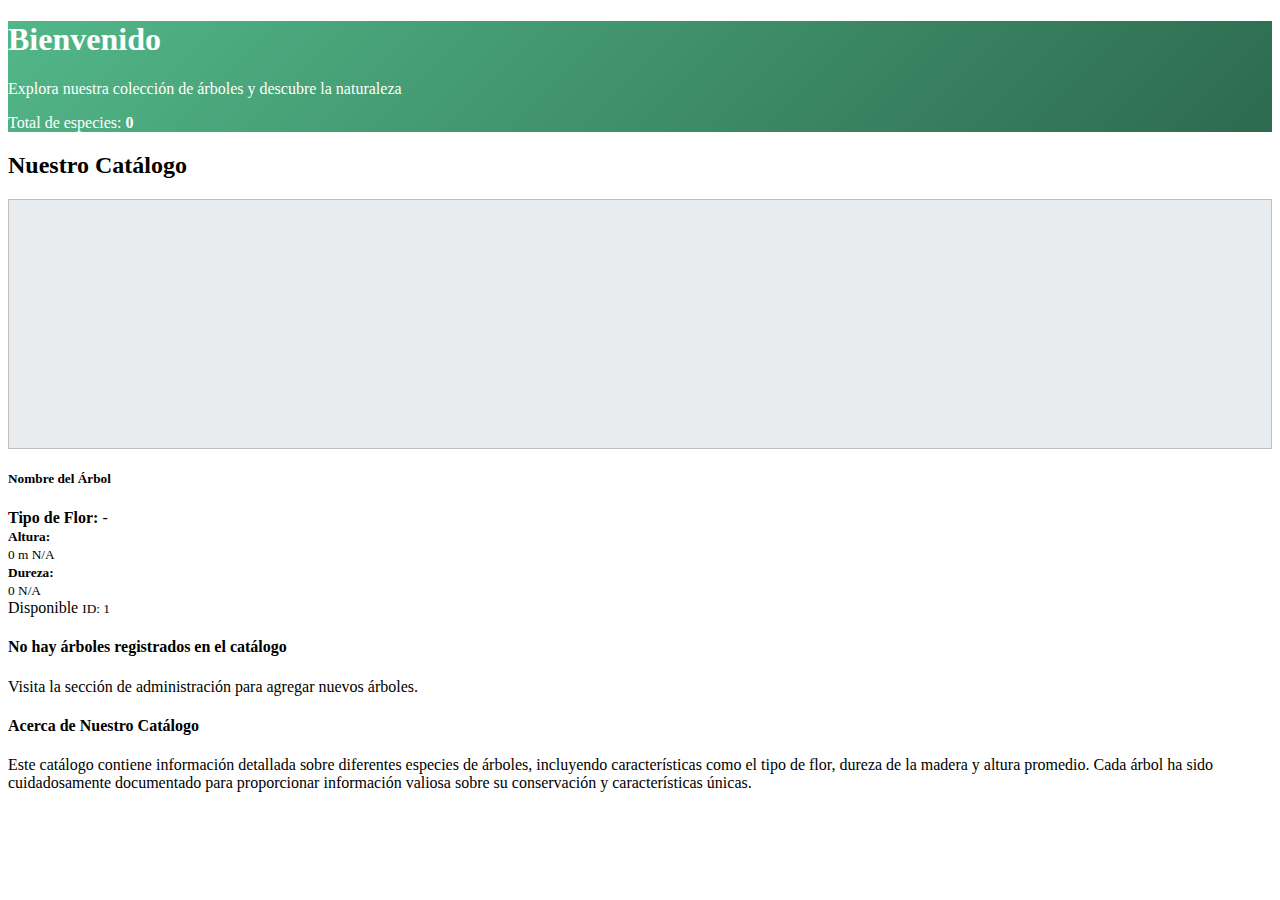
<file: practica01/target/classes/templates/index.html>
<!DOCTYPE html>
<html xmlns:th="http://www.thymeleaf.org"
      th:replace="~{layout :: layout(~{::section}, 'Catálogo de Árboles')}">
<head>
    <title>Catálogo</title>
</head>
<body>
    <section>
        <div class="container my-5">
            
            <!-- Banner de Bienvenida -->
            <div class="row mb-5">
                <div class="col-12">
                    <div class="card" style="background: linear-gradient(135deg, #52b788 0%, #2d6a4f 100%); color: white;">
                        <div class="card-body text-center py-5">
                            <h1 class="display-3"><i class="bi bi-tree"></i> Bienvenido</h1>
                            <p class="lead fs-4">Explora nuestra colección de árboles y descubre la naturaleza</p>
                            <p class="mb-0">Total de especies: <strong th:text="${totalArboles}">0</strong></p>
                        </div>
                    </div>
                </div>
            </div>

            <!-- Catálogo de Árboles -->
            <div class="row mb-4">
                <div class="col-12">
                    <h2 class="text-center mb-4" style="color: var(--verde-oscuro);">
                        <i class="bi bi-list-ul"></i> Nuestro Catálogo
                    </h2>
                </div>
            </div>

            <div class="row g-4">
                <div class="col-md-6 col-lg-4" th:each="arbol : ${arboles}">
                    <div class="card h-100">
                        <!-- Imagen del árbol -->
                        <div style="height: 250px; overflow: hidden; background-color: #e9ecef; display: flex; align-items: center; justify-content: center;">
                            <img th:if="${arbol.rutaImagen != null && !arbol.rutaImagen.isEmpty()}" 
                                 th:src="@{/{ruta}(ruta=${arbol.rutaImagen})}" 
                                 th:alt="${arbol.nombreArbol}"
                                 class="img-fluid"
                                 style="width: 100%; height: 100%; object-fit: cover;">
                            <div th:if="${arbol.rutaImagen == null || arbol.rutaImagen.isEmpty()}" 
                                 class="text-center">
                                <i class="bi bi-tree" style="font-size: 5rem; color: var(--verde-claro);"></i>
                            </div>
                        </div>
                        
                        <div class="card-body">
                            <h5 class="card-title" style="color: var(--verde-principal);">
                                <i class="bi bi-tree-fill"></i> 
                                <span th:text="${arbol.nombreArbol}">Nombre del Árbol</span>
                            </h5>
                            
                            <div class="mb-2">
                                <strong style="color: var(--verde-oscuro);">
                                    <i class="bi bi-flower1"></i> Tipo de Flor:
                                </strong>
                                <span th:text="${arbol.tipoFlor != null ? arbol.tipoFlor : 'No especificada'}">-</span>
                            </div>
                            
                            <div class="row">
                                <div class="col-6">
                                    <small class="text-muted">
                                        <i class="bi bi-rulers"></i> <strong>Altura:</strong><br>
                                        <span th:if="${arbol.alturaPromedio != null}">
                                            <span th:text="${arbol.alturaPromedio}">0</span> m
                                        </span>
                                        <span th:if="${arbol.alturaPromedio == null}">N/A</span>
                                    </small>
                                </div>
                                <div class="col-6">
                                    <small class="text-muted">
                                        <i class="bi bi-hammer"></i> <strong>Dureza:</strong><br>
                                        <span th:if="${arbol.durezaMadera != null}" th:text="${arbol.durezaMadera}">0</span>
                                        <span th:if="${arbol.durezaMadera == null}">N/A</span>
                                    </small>
                                </div>
                            </div>
                        </div>
                        
                        <div class="card-footer bg-white border-0">
                            <div class="d-flex justify-content-between align-items-center">
                                <span class="badge" style="background-color: var(--verde-claro);">
                                    <i class="bi bi-check-circle"></i> Disponible
                                </span>
                                <small class="text-muted">ID: <span th:text="${arbol.idArbol}">1</span></small>
                            </div>
                        </div>
                    </div>
                </div>

                <!-- Mensaje si no hay árboles -->
                <div class="col-12" th:if="${arboles == null || arboles.isEmpty()}">
                    <div class="alert alert-info text-center" role="alert">
                        <i class="bi bi-info-circle" style="font-size: 3rem;"></i>
                        <h4 class="mt-3">No hay árboles registrados en el catálogo</h4>
                        <p>Visita la sección de administración para agregar nuevos árboles.</p>
                    </div>
                </div>
            </div>

            <!-- Sección informativa -->
            <div class="row mt-5">
                <div class="col-12">
                    <div class="card" style="border-left: 5px solid var(--verde-principal);">
                        <div class="card-body">
                            <h4 style="color: var(--verde-oscuro);">
                                <i class="bi bi-info-circle-fill"></i> Acerca de Nuestro Catálogo
                            </h4>
                            <p class="mb-0">
                                Este catálogo contiene información detallada sobre diferentes especies de árboles, 
                                incluyendo características como el tipo de flor, dureza de la madera y altura promedio. 
                                Cada árbol ha sido cuidadosamente documentado para proporcionar información valiosa 
                                sobre su conservación y características únicas.
                            </p>
                        </div>
                    </div>
                </div>
            </div>

        </div>
    </section>
</body>
</html>
</file>
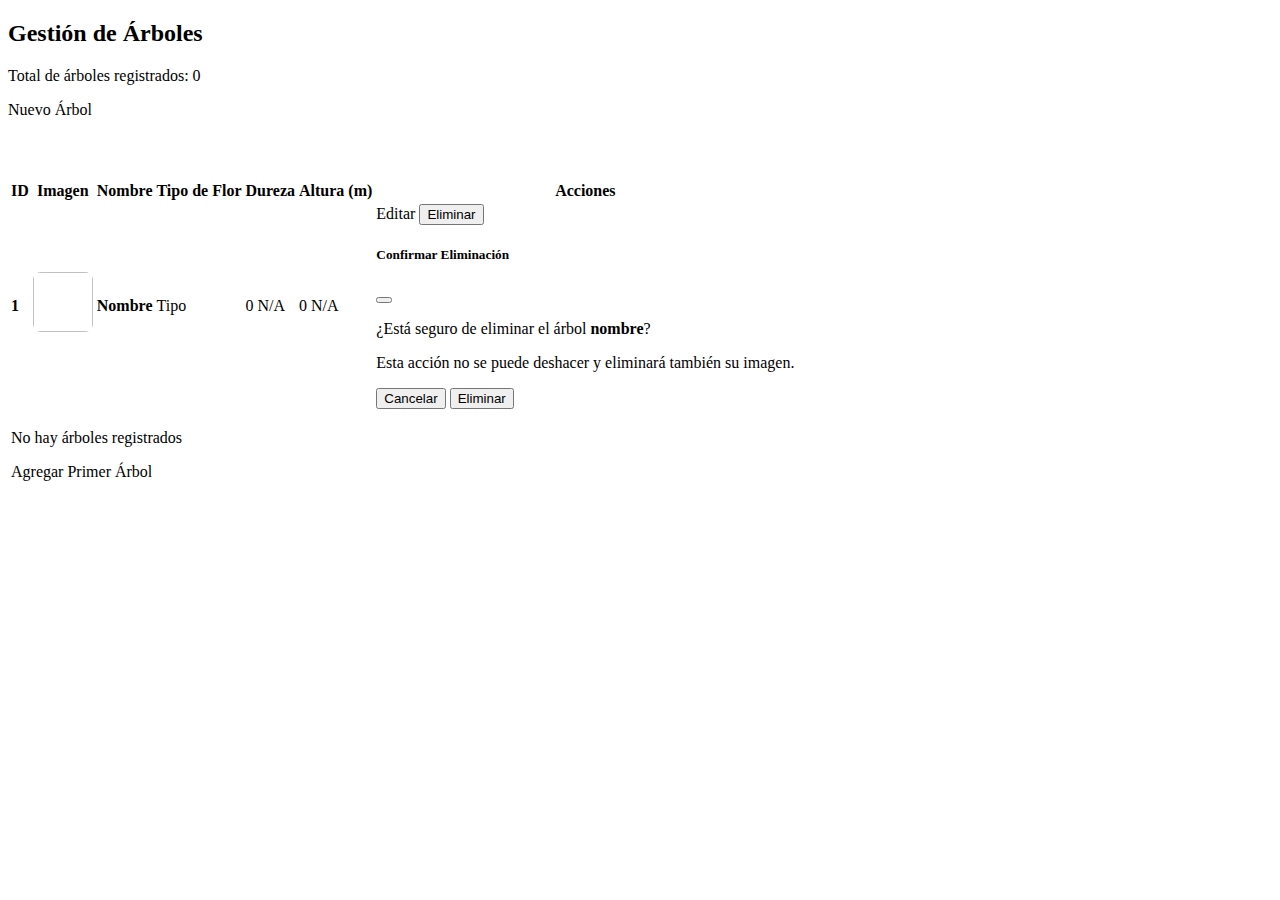
<file: practica01/target/classes/templates/arbol/listado.html>
<!DOCTYPE html>
<html xmlns:th="http://www.thymeleaf.org"
      th:replace="~{layout :: layout(~{::section}, 'Administración de Árboles')}">
<head>
    <title>Administración</title>
</head>
<body>
    <section>
        <div class="container my-4">
            
            <!-- Título y botón nuevo -->
            <div class="row mb-4">
                <div class="col-md-8">
                    <h2 style="color: var(--verde-oscuro);">
                        <i class="bi bi-gear-fill"></i> Gestión de Árboles
                    </h2>
                    <p class="text-muted">
                        Total de árboles registrados: 
                        <span class="badge" style="background-color: var(--verde-principal);" th:text="${totalArboles}">0</span>
                    </p>
                </div>
                <div class="col-md-4 text-end">
                    <a th:href="@{/arbol/nuevo}" class="btn btn-success btn-lg">
                        <i class="bi bi-plus-circle-fill"></i> Nuevo Árbol
                    </a>
                </div>
            </div>

            <!-- Tabla de árboles -->
            <div class="card">
                <div class="card-header" style="background-color: var(--verde-principal); color: white;">
                    <h5 class="mb-0"><i class="bi bi-table"></i> Listado de Árboles</h5>
                </div>
                <div class="card-body">
                    <div class="table-responsive">
                        <table class="table table-hover align-middle">
                            <thead style="background-color: var(--verde-menta);">
                                <tr>
                                    <th>ID</th>
                                    <th>Imagen</th>
                                    <th>Nombre</th>
                                    <th>Tipo de Flor</th>
                                    <th>Dureza</th>
                                    <th>Altura (m)</th>
                                    <th class="text-center">Acciones</th>
                                </tr>
                            </thead>
                            <tbody>
                                <tr th:each="arbol : ${arboles}">
                                    <td><strong th:text="${arbol.idArbol}">1</strong></td>
                                    <td>
                                        <img th:if="${arbol.rutaImagen != null && !arbol.rutaImagen.isEmpty()}" 
                                             th:src="@{/{ruta}(ruta=${arbol.rutaImagen})}" 
                                             th:alt="${arbol.nombreArbol}"
                                             style="width: 60px; height: 60px; object-fit: cover; border-radius: 8px;">
                                        <i th:if="${arbol.rutaImagen == null || arbol.rutaImagen.isEmpty()}" 
                                           class="bi bi-tree" 
                                           style="font-size: 2rem; color: var(--verde-claro);"></i>
                                    </td>
                                    <td>
                                        <strong th:text="${arbol.nombreArbol}">Nombre</strong>
                                    </td>
                                    <td th:text="${arbol.tipoFlor != null ? arbol.tipoFlor : 'N/A'}">Tipo</td>
                                    <td>
                                        <span th:if="${arbol.durezaMadera != null}" th:text="${arbol.durezaMadera}">0</span>
                                        <span th:if="${arbol.durezaMadera == null}" class="text-muted">N/A</span>
                                    </td>
                                    <td>
                                        <span th:if="${arbol.alturaPromedio != null}" th:text="${arbol.alturaPromedio}">0</span>
                                        <span th:if="${arbol.alturaPromedio == null}" class="text-muted">N/A</span>
                                    </td>
                                    <td class="text-center">
                                        <div class="btn-group" role="group">
                                            <a th:href="@{/arbol/modificar/} + ${arbol.idArbol}" 
                                               class="btn btn-warning btn-sm">
                                                <i class="bi bi-pencil-fill"></i> Editar
                                            </a>
                                            <button type="button" 
                                                    class="btn btn-danger btn-sm"
                                                    data-bs-toggle="modal" 
                                                    th:data-bs-target="'#modalEliminar' + ${arbol.idArbol}">
                                                <i class="bi bi-trash-fill"></i> Eliminar
                                            </button>
                                        </div>
                                        
                                        <!-- Modal de confirmación de eliminación -->
                                        <div class="modal fade" th:id="'modalEliminar' + ${arbol.idArbol}" tabindex="-1">
                                            <div class="modal-dialog">
                                                <div class="modal-content">
                                                    <div class="modal-header bg-danger text-white">
                                                        <h5 class="modal-title">
                                                            <i class="bi bi-exclamation-triangle-fill"></i> Confirmar Eliminación
                                                        </h5>
                                                        <button type="button" class="btn-close btn-close-white" data-bs-dismiss="modal"></button>
                                                    </div>
                                                    <div class="modal-body">
                                                        <p>¿Está seguro de eliminar el árbol <strong th:text="${arbol.nombreArbol}">nombre</strong>?</p>
                                                        <p class="text-danger">
                                                            <i class="bi bi-exclamation-triangle"></i> 
                                                            Esta acción no se puede deshacer y eliminará también su imagen.
                                                        </p>
                                                    </div>
                                                    <div class="modal-footer">
                                                        <button type="button" class="btn btn-secondary" data-bs-dismiss="modal">Cancelar</button>
                                                        <form th:action="@{/arbol/eliminar}" method="post" style="display: inline;">
                                                            <input type="hidden" name="idArbol" th:value="${arbol.idArbol}">
                                                            <button type="submit" class="btn btn-danger">
                                                                <i class="bi bi-trash-fill"></i> Eliminar
                                                            </button>
                                                        </form>
                                                    </div>
                                                </div>
                                            </div>
                                        </div>
                                    </td>
                                </tr>
                                <tr th:if="${arboles == null || arboles.isEmpty()}">
                                    <td colspan="7" class="text-center text-muted py-5">
                                        <i class="bi bi-inbox" style="font-size: 4rem; color: var(--verde-claro);"></i>
                                        <p class="mt-3 fs-5">No hay árboles registrados</p>
                                        <a th:href="@{/arbol/nuevo}" class="btn btn-success">
                                            <i class="bi bi-plus-circle"></i> Agregar Primer Árbol
                                        </a>
                                    </td>
                                </tr>
                            </tbody>
                        </table>
                    </div>
                </div>
            </div>

        </div>
    </section>
</body>
</html>
</file>
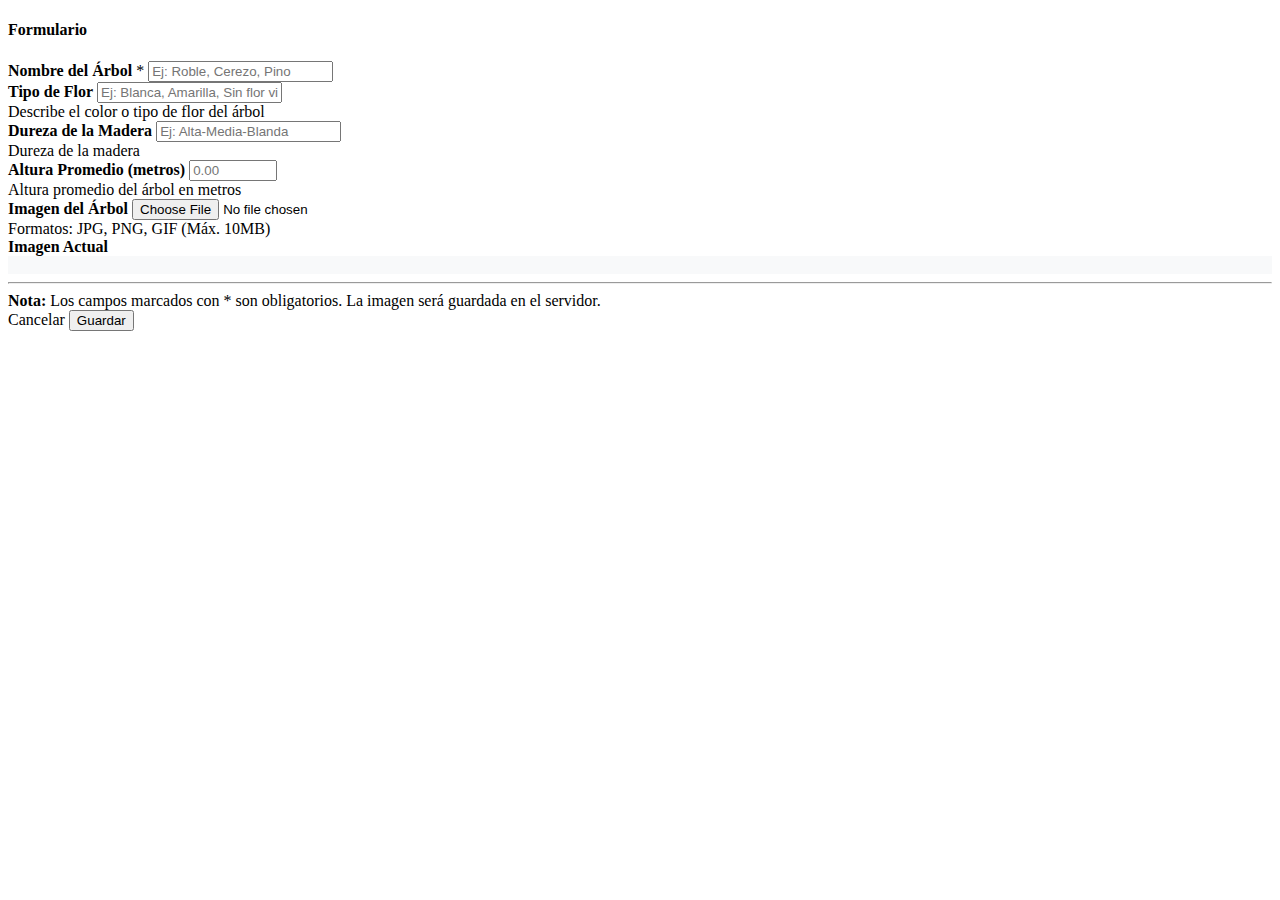
<file: practica01/target/classes/templates/arbol/modifica.html>
<!DOCTYPE html>
<html xmlns:th="http://www.thymeleaf.org"
      th:replace="~{layout :: layout(~{::section}, ${arbol.idArbol != null ? 'Modificar Árbol' : 'Nuevo Árbol'})}">
<head>
    <title>Formulario Árbol</title>
</head>
<body>
    <section>
        <div class="container my-4">
            
            <div class="row justify-content-center">
                <div class="col-md-10">
                    
                    <!-- Título -->
                    <div class="card shadow-lg">
                        <div class="card-header" th:style="${arbol.idArbol != null ? 'background-color: #ffc107; color: #000;' : 'background-color: var(--verde-principal); color: white;'}">
                            <h4 class="mb-0">
                                <i th:class="${arbol.idArbol != null ? 'bi bi-pencil-square' : 'bi bi-plus-circle-fill'}"></i> 
                                <span th:text="${arbol.idArbol != null ? 'Modificar Árbol' : 'Nuevo Árbol'}">Formulario</span>
                            </h4>
                        </div>
                        <div class="card-body p-4">
                            
                            <form th:action="@{/arbol/guardar}" th:object="${arbol}" method="post" enctype="multipart/form-data">
                                
                                <!-- ID oculto (solo para edición) -->
                                <input type="hidden" th:field="*{idArbol}">
                                <input type="hidden" th:field="*{rutaImagen}">
                                
                                <div class="row">
                                    
                                    <!-- Columna Izquierda -->
                                    <div class="col-md-6">
                                        
                                        <!-- Nombre del Árbol -->
                                        <div class="mb-3">
                                            <label for="nombreArbol" class="form-label">
                                                <i class="bi bi-tree-fill" style="color: var(--verde-principal);"></i> 
                                                <strong>Nombre del Árbol</strong> <span class="text-danger">*</span>
                                            </label>
                                            <input type="text" 
                                                   class="form-control form-control-lg" 
                                                   id="nombreArbol" 
                                                   th:field="*{nombreArbol}" 
                                                   required 
                                                   maxlength="100"
                                                   placeholder="Ej: Roble, Cerezo, Pino">
                                        </div>
                                        
                                        <!-- Tipo de Flor -->
                                        <div class="mb-3">
                                            <label for="tipoFlor" class="form-label">
                                                <i class="bi bi-flower1" style="color: var(--verde-claro);"></i> 
                                                <strong>Tipo de Flor</strong>
                                            </label>
                                            <input type="text" 
                                                   class="form-control" 
                                                   id="tipoFlor" 
                                                   th:field="*{tipoFlor}" 
                                                   maxlength="100"
                                                   placeholder="Ej: Blanca, Amarilla, Sin flor visible">
                                            <div class="form-text">Describe el color o tipo de flor del árbol</div>
                                        </div>
                                        
                                        <!-- Dureza de la Madera -->
                                        <div class="mb-3">
                                            <label for="durezaMadera" class="form-label">
                                                <i class="bi bi-hammer" style="color: var(--verde-oscuro);"></i> 
                                                <strong>Dureza de la Madera</strong>
                                            </label>
                                            <input type="text" 
                                                   class="form-control" 
                                                   id="durezaMadera" 
                                                   th:field="*{durezaMadera}" 
                                                   step="0.01" 
                                                   maxlength="100"
                                                   placeholder="Ej: Alta-Media-Blanda">
                                            <div class="form-text">Dureza de la madera</div>
                                        </div>
                                        
                                    </div>
                                    
                                    <!-- Columna Derecha -->
                                    <div class="col-md-6">
                                        
                                        <!-- Altura Promedio -->
                                        <div class="mb-3">
                                            <label for="alturaPromedio" class="form-label">
                                                <i class="bi bi-rulers" style="color: var(--verde-claro);"></i> 
                                                <strong>Altura Promedio (metros)</strong>
                                            </label>
                                            <input type="number" 
                                                   class="form-control" 
                                                   id="alturaPromedio" 
                                                   th:field="*{alturaPromedio}" 
                                                   step="0.01" 
                                                   min="0"
                                                   max="999.99"
                                                   placeholder="0.00">
                                            <div class="form-text">Altura promedio del árbol en metros</div>
                                        </div>
                                        
                                        <!-- Imagen del Árbol -->
                                        <div class="mb-3">
                                            <label for="imagenFile" class="form-label">
                                                <i class="bi bi-image" style="color: var(--verde-principal);"></i> 
                                                <strong>Imagen del Árbol</strong>
                                            </label>
                                            <input type="file" 
                                                   class="form-control form-control-lg" 
                                                   id="imagenFile" 
                                                   name="imagenFile"
                                                   accept="image/*">
                                            <div class="form-text">Formatos: JPG, PNG, GIF (Máx. 10MB)</div>
                                        </div>
                                        
                                        <!-- Vista previa de imagen actual (solo en edición) -->
                                        <div th:if="${arbol.rutaImagen != null && !arbol.rutaImagen.isEmpty()}" class="mb-3">
                                            <label class="form-label">
                                                <i class="bi bi-eye"></i> <strong>Imagen Actual</strong>
                                            </label>
                                            <div class="border rounded p-2 text-center" style="background-color: #f8f9fa;">
                                                <img th:src="@{/{ruta}(ruta=${arbol.rutaImagen})}" 
                                                     th:alt="${arbol.nombreArbol}"
                                                     class="img-fluid rounded"
                                                     style="max-height: 150px;">
                                            </div>
                                        </div>
                                        
                                    </div>
                                    
                                </div>
                                
                                <hr class="my-4">
                                
                                <!-- Información adicional -->
                                <div class="alert alert-info" role="alert">
                                    <i class="bi bi-info-circle-fill"></i> 
                                    <strong>Nota:</strong> Los campos marcados con <span class="text-danger">*</span> son obligatorios.
                                    La imagen será guardada en el servidor.
                                </div>
                                
                                <!-- Botones -->
                                <div class="d-grid gap-2 d-md-flex justify-content-md-end">
                                    <a th:href="@{/arbol/listado}" class="btn btn-secondary btn-lg">
                                        <i class="bi bi-x-circle"></i> Cancelar
                                    </a>
                                    <button type="submit" class="btn btn-lg" th:classappend="${arbol.idArbol != null ? 'btn-warning' : 'btn-success'}">
                                        <i class="bi bi-save-fill"></i> 
                                        <span th:text="${arbol.idArbol != null ? 'Actualizar Árbol' : 'Guardar Árbol'}">Guardar</span>
                                    </button>
                                </div>
                                
                            </form>
                            
                        </div>
                    </div>
                    
                </div>
            </div>
            
        </div>
    </section>
</body>
</html>
</file>
